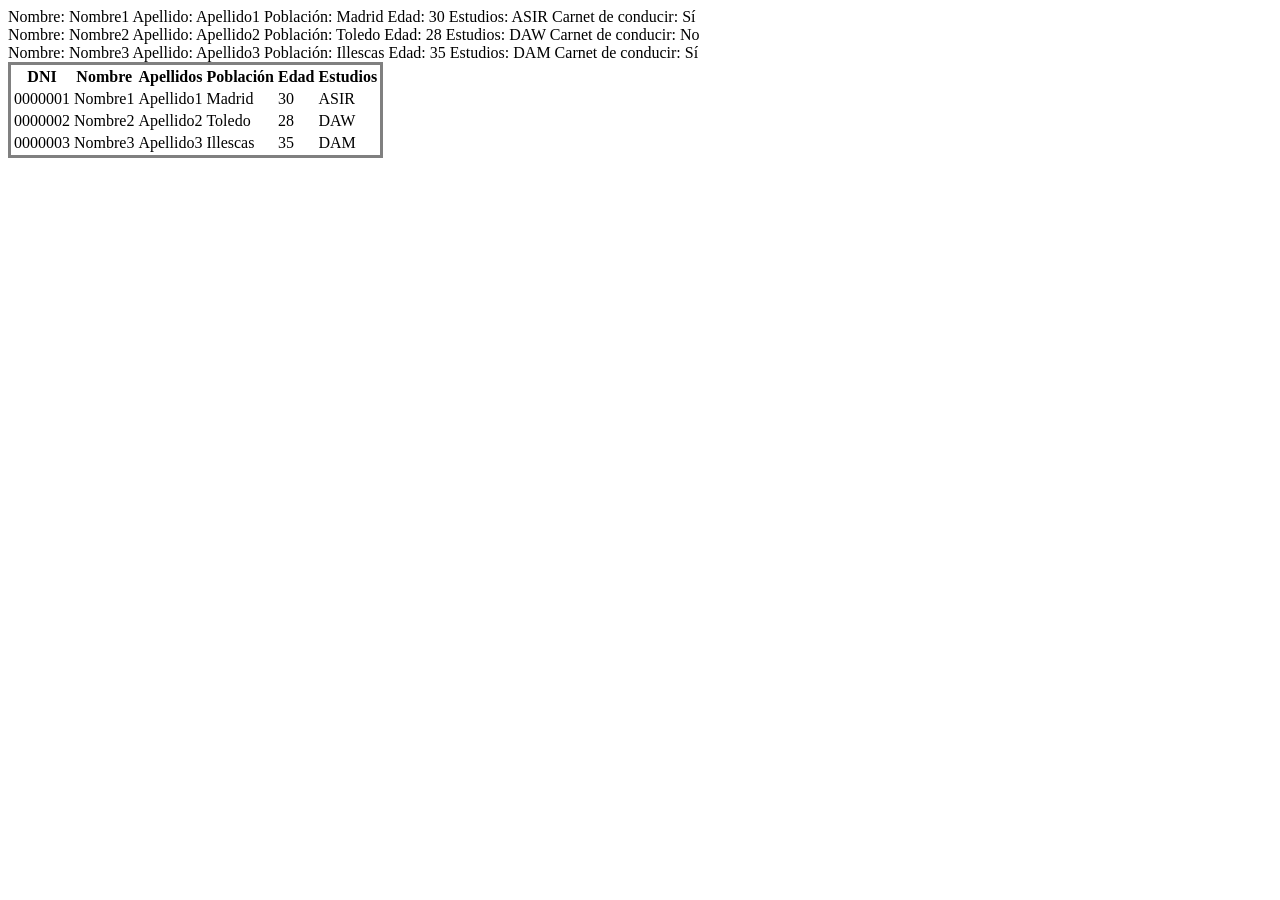
<file: Practica 3/index.html>
<!DOCTYPE html>
<html lang="en">
<head>
    <meta charset="UTF-8">
    <meta name="viewport" content="width=device-width, initial-scale=1.0">
    <title>Document</title>
</head>
<body>
    
    <div class="container"></div>

    <script src="app.js" type="text/javascript"></script>

</body>
</html>
</file>
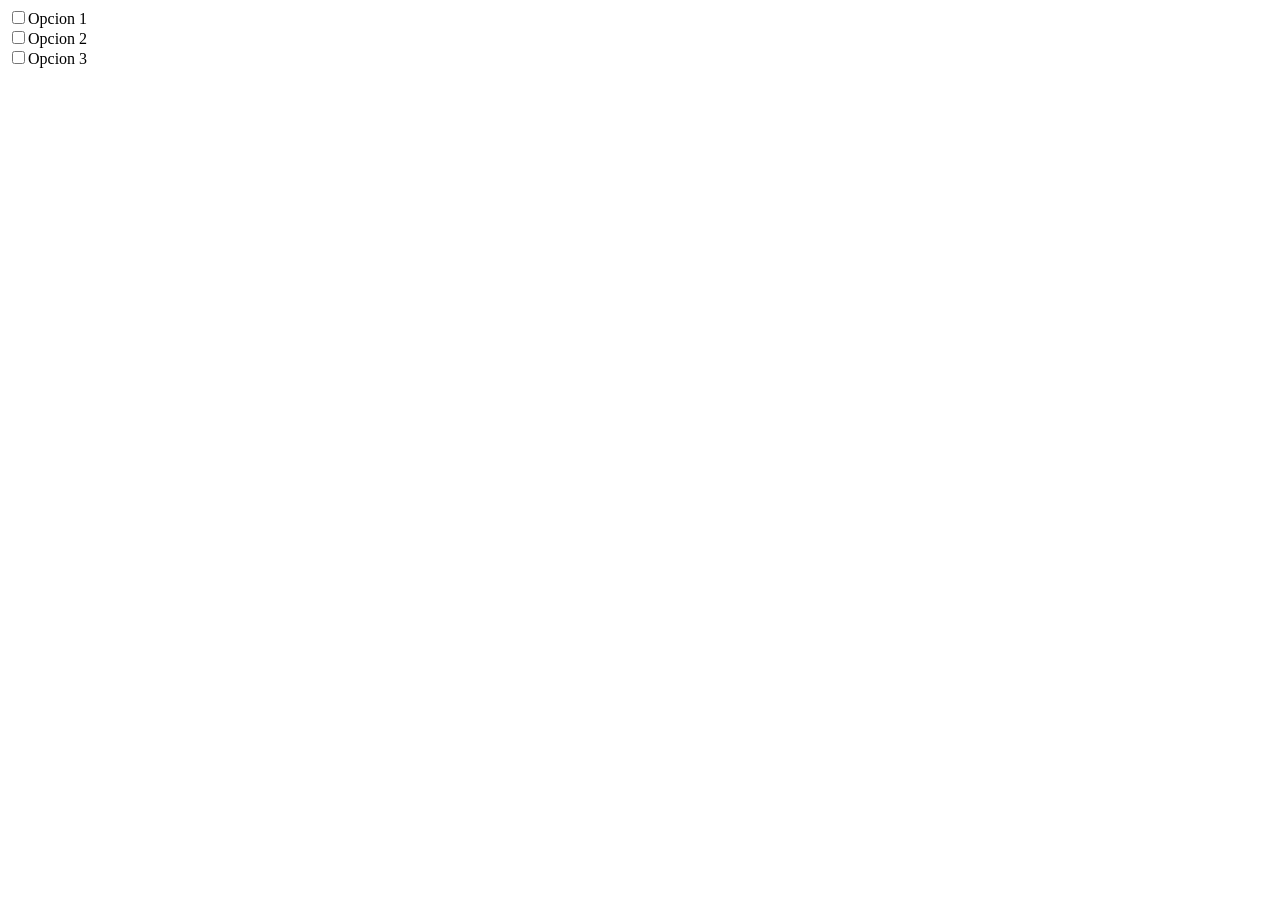
<file: Practica 4/index.html>
<!DOCTYPE html>
<html lang="en">
<head>
    <meta charset="UTF-8">
    <meta name="viewport" content="width=device-width, initial-scale=1.0">
    <title>Document</title>
</head>
<body>
    <form>
        <input type="checkbox" id="opcion1" name="opcion1" value="opcion1">Opcion 1<br>
        <input type="checkbox" id="opcion2" name="opcion2" value="opcion2">Opcion 2<br>
        <input type="checkbox" id="opcion3" name="opcion3" value="opcion3">Opcion 3<br>
    </form>

    <script>

        const checkboxes = document.querySelectorAll('input[type="checkbox"]');
        
        checkboxes.forEach(checkbox => {
            checkbox.addEventListener('change', function() {
                if (this.checked) {
                    checkboxes.forEach(otrosCheckbox => {
                        if (otrosCheckbox !== this) {
                            otrosCheckbox.checked = false;
                        }
                    });
                }
            });
        });

        
    </script>
</body>
</html>
</file>
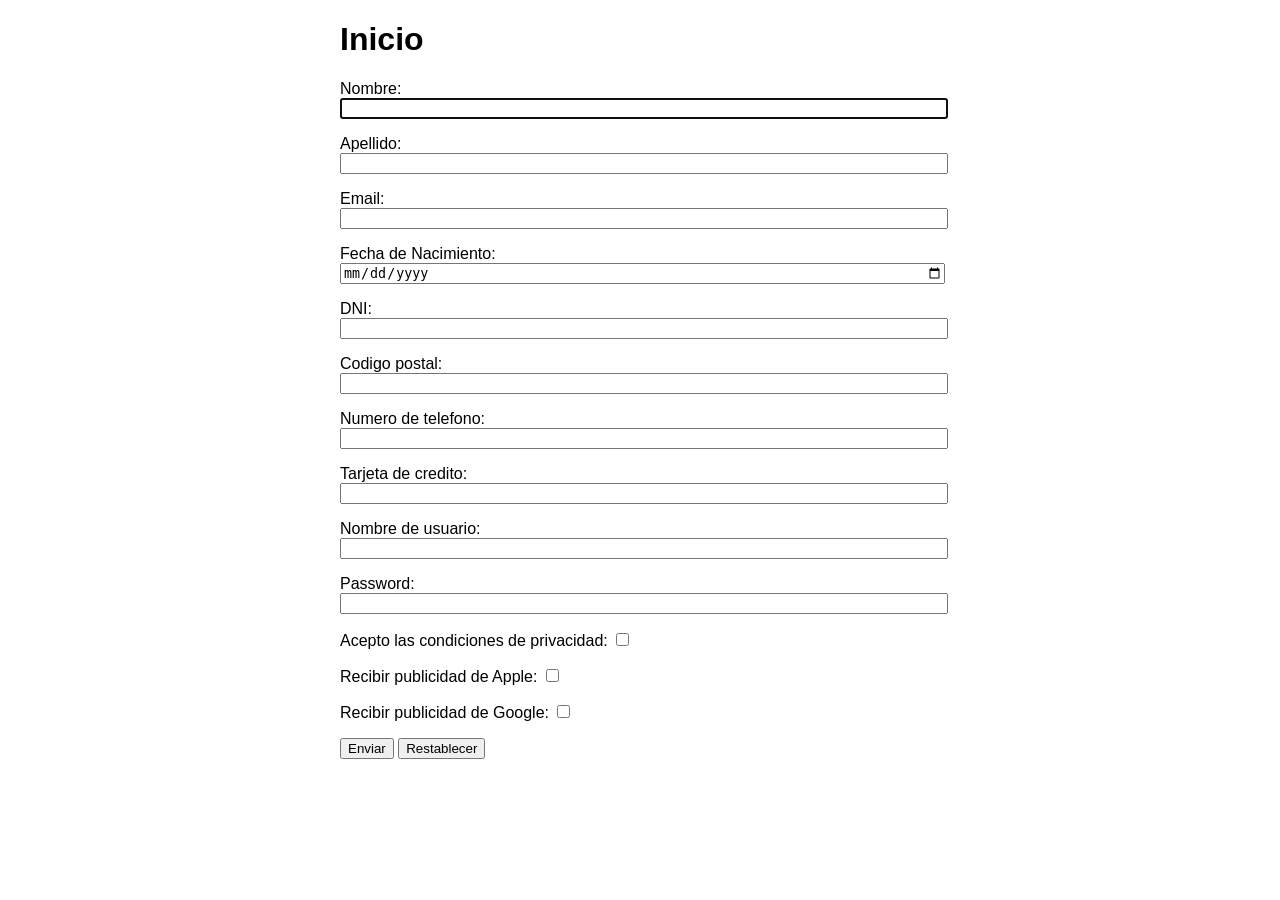
<file: Practica 5/index.html>
<!DOCTYPE html>
<html lang="en">

<head>
    <meta charset="UTF-8">
    <meta http-equiv="X-UA-Compatible" content="IE=edge">
    <meta name="viewport" content="width=device-width, initial-scale=1.0">
    <title>Document</title>
    <link rel="stylesheet" href="estilos.css">
</head>

<body>
    <div class="contenedor">
        <h1>Inicio</h1>
        <form id="formulario" action="procesar.php">
            <div class="form-group">
                <label for="nombre">Nombre:</label>
                <input type="text" name="nombre" id="nombre" autofocus>
                <p class="error-feedback"></p>
            </div>
            <div class="form-group">
                <label for="apellido">Apellido:</label>
                <input type="text" name="apellido" id="apellido">
                <p class="error-feedback"></p>
            </div>
            <div class="form-group">
                <label for="email">Email:</label>
                <input type="text" name="email" id="email">
                <p class="error-feedback"></p>
            </div>
            <div class="form-group">
                <label for="fecha">Fecha de Nacimiento:</label>
                <input type="date" name="fecha" max="1999-12-31" id="fecha">
                <p class="error-feedback"></p>
            </div>
            <div class="form-group">
                <label for="dni">DNI:</label>
                <input type="text" name="dni" id="dni">
                <p class="error-feedback"></p>
            </div>
            <div class="form-group">
                <label for="cp">Codigo postal:</label>
                <input type="cp" name="cp" id="cp">
                <p class="error-feedback"></p>
            </div>
            <div class="form-group">
                <label for="telefono">Numero de telefono:</label>
                <input type="tel" name="telefono" id="telefono">
                <p class="error-feedback"></p>
            </div>
            <div class="form-group">
                <label for="tarjeta">Tarjeta de credito:</label>
                <input type="text" name="tarjeta" id="tarjeta">
                <p class="error-feedback"></p>
            </div>
            <div class="form-group">
                <label for="usuario">Nombre de usuario:</label>
                <input type="text" name="usuario" id="usuario">
                <p class="error-feedback"></p>
            </div>
            <div class="form-group">
                <label for="passwd">Password:</label>
                <input type="password" name="passwd" id="passwd">
                <p class="error-feedback"></p>
            </div>
            <div class="form-group">
                <label for="condiciones">Acepto las condiciones de privacidad:</label>
                <input type="checkbox" name="condiciones" id="condiciones">
                <p class="error-feedback"></p>
            </div>

            <div class="form-group">
                <label for="publiapple">Recibir publicidad de Apple:</label>
                <input type="checkbox" name="publiapple" id="publiapple">
                <p class="error-feedback"></p>
            </div>

            <div class="form-group">
                <label for="publigoogle">Recibir publicidad de Google:</label>
                <input type="checkbox" name="publigoogle" id="publigoogle">
                <p class="error-feedback"></p>
            </div>

            <div class="form-group">
                <button type="submit" id="btn-submit">Enviar</button>
                <button type="reset">Restablecer</button>
            </div>


        </form>
    </div>


    <script src="app.js"></script>


</body>

</html>
</file>
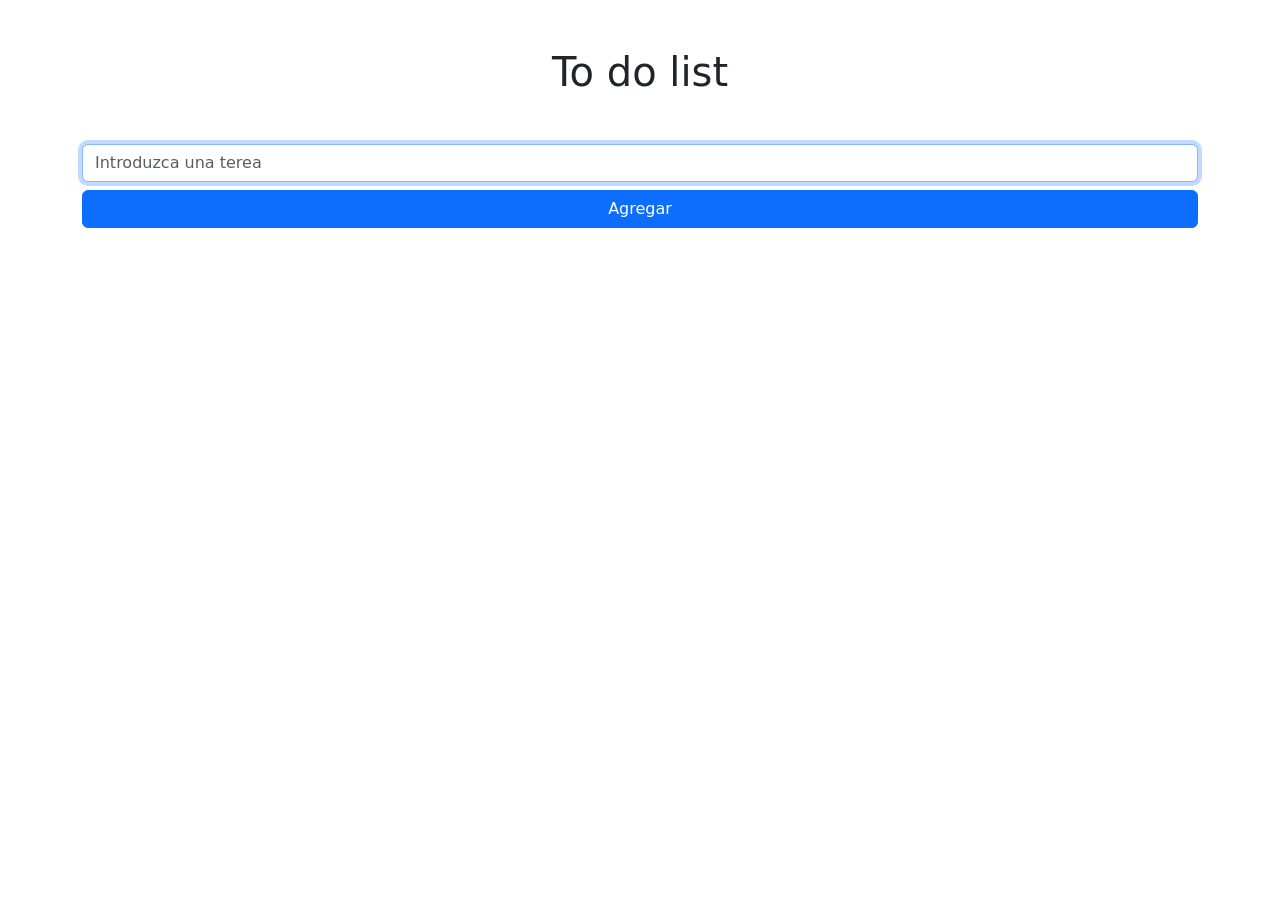
<file: Practica 8/index.html>
<!DOCTYPE html>
<html lang="es">

<head>
    <meta charset="UTF-8">
    <meta http-equiv="X-UA-Compatible" content="IE=edge">
    <meta name="viewport" content="width=device-width, initial-scale=1.0">
    <title>✅ Hace lista de tareas </title>
    <link href="https://cdn.jsdelivr.net/npm/bootstrap@5.1.0/dist/css/bootstrap.min.css" rel="stylesheet"
        integrity="sha384-KyZXEAg3QhqLMpG8r+8fhAXLRk2vvoC2f3B09zVXn8CA5QIVfZOJ3BCsw2P0p/We" crossorigin="anonymous">

    <link rel="stylesheet" href="https://cdnjs.cloudflare.com/ajax/libs/font-awesome/6.0.0-beta3/css/all.min.css"
        integrity="sha512-Fo3rlrZj/k7ujTnHg4CGR2D7kSs0v4LLanw2qksYuRlEzO+tcaEPQogQ0KaoGN26/zrn20ImR1DfuLWnOo7aBA=="
        crossorigin="anonymous" referrerpolicy="no-referrer" />
</head>

<body>
    <div class="container">
        <h1 class="text-center my-5"> To do list</h1>

        <form id="formulario">
            <input id="input" type="text" placeholder="Introduzca una terea" class="form-control my-2" autofocus>
            <button class="btn btn-primary btn-block w-100" type="submit">Agregar</button>

        </form>

        <div id="lista-tareas" class="mt-3">
            
        </div>

    </div>

    <template id="temp">
        <div class="alert alert-warning d-flex justify-content-between align-items-center">
            <p class="m-0"></p>

            <h3 class="m-0">
                <i class="fas fa-check-circle" role="button"></i>
                <i class="fas fa-times-circle" role="button"></i>
            </h3>

        </div>
    </template>

    <script src="./app.js" type="text/javascript"></script>
</body>

</html>
</file>
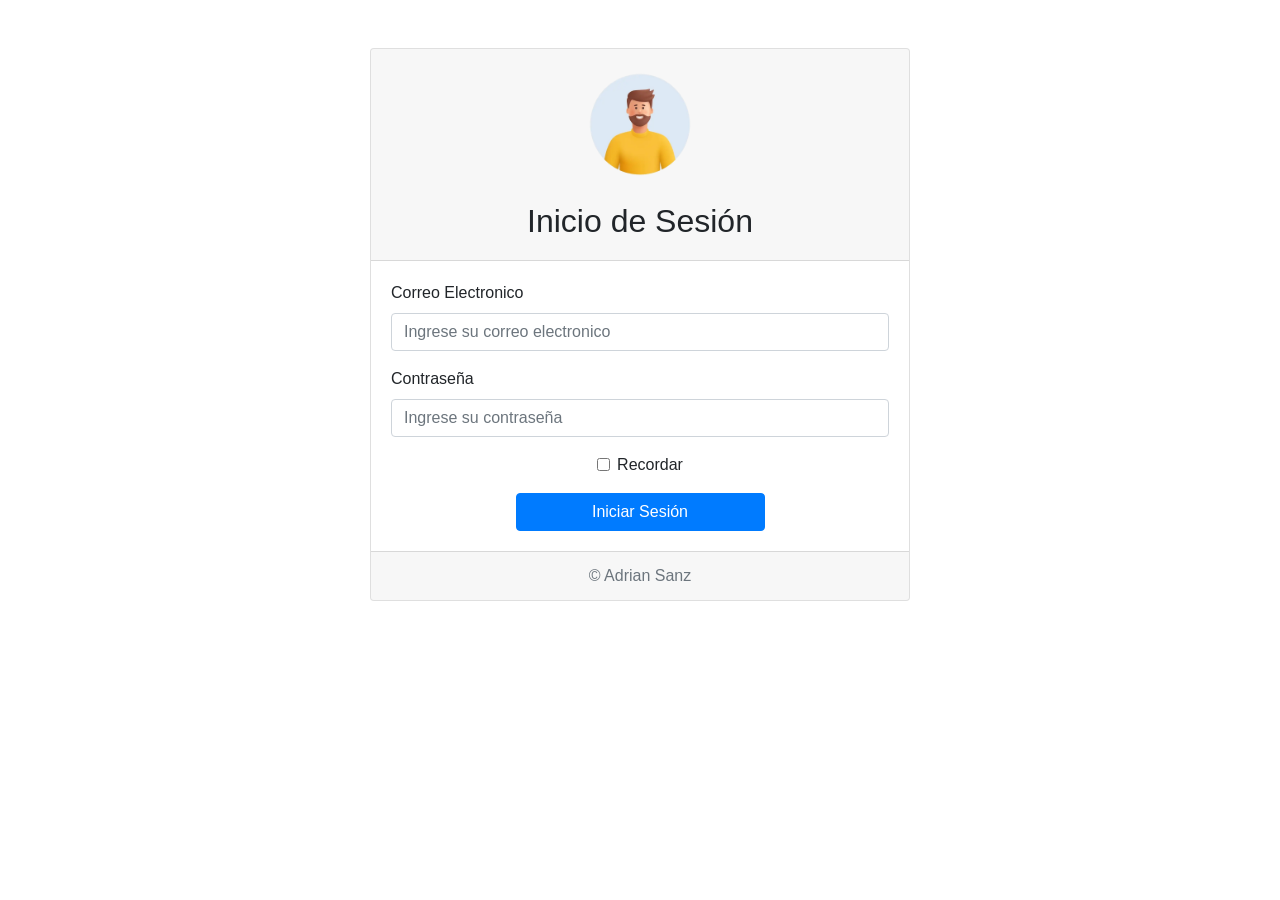
<file: Practica 9/index.html>
<!DOCTYPE html>
<html lang="en">

<head>
    <meta charset="UTF-8">
    <meta name="viewport" content="width=device-width, initial-scale=1.0">
    <title>Adrian Sanz</title>

    <link rel="stylesheet" href="https://stackpath.bootstrapcdn.com/bootstrap/4.3.1/css/bootstrap.min.css">
</head>

<body>
    <div class="container mt-5">
        <div class="row justify-content-center">


            <div class="col-md-6">
                <div class="card">
                    <div class="card-header">
                        <img src="./imagenes/avatar.png" alt="Imagen" width="25%"
                            class="img-fluid mb-3 mx-auto d-block">
                        <h2 class="text-center">Inicio de Sesión</h2>
                    </div>
                    <div class="card-body">
                        <form id="formulario">
                            <div class="form-group">
                                <label for="email">Correo Electronico</label>
                                <input type="email" class="form-control" name="email" id="email"
                                    placeholder="Ingrese su correo electronico">

                            </div>

                            <div class="form-group">
                                <label for="password">Contraseña</label>
                                <input type="password" class="form-control" name="password" id="password"
                                    placeholder="Ingrese su contraseña">
                                <span id="error" class="text-danger"></span>
                            </div>

                            <div class="form-check text-center mb-3">
                                <input type="checkbox" class="form-check-input" id="recordar">
                                <label class="form-check-label" for="recordar">Recordar</label>
                            </div>

                            <button type="submit" class="btn btn-primary w-50 mx-auto btn-block">Iniciar Sesión</button>

                        </form>
                    </div>

                    <div class="card-footer text-muted text-center">
                        &copy; Adrian Sanz
                    </div>
                </div>
            </div>
        </div>
    </div>
    <script src="index.js"></script>
</body>

</html>
</file>
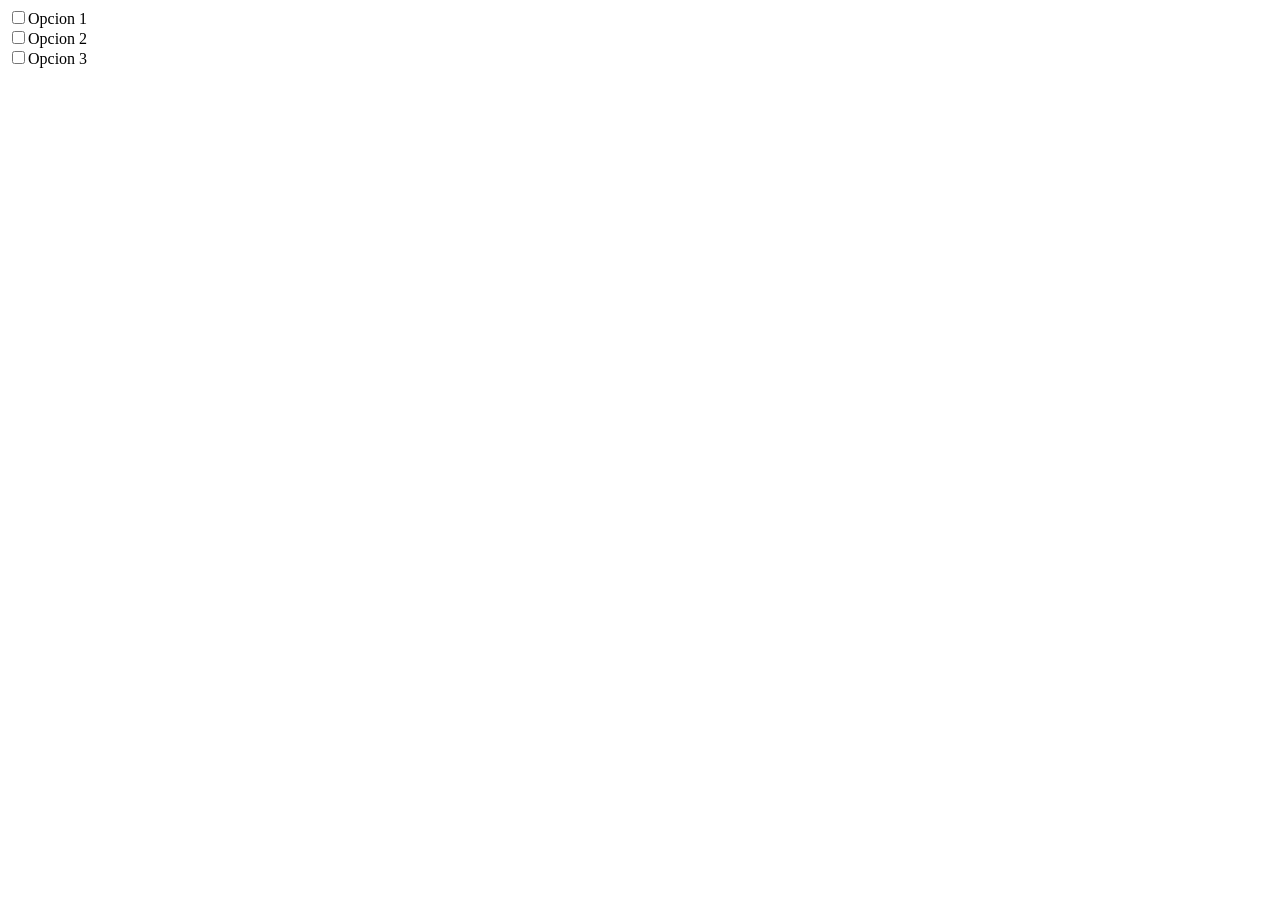
<file: Practica 4/index2.html>
<!DOCTYPE html>
<html lang="en">
<head>
    <meta charset="UTF-8">
    <meta name="viewport" content="width=device-width, initial-scale=1.0">
    <title>Document</title>
</head>
<body>
    <form>
        <input type="checkbox" id="opcion1" name="opciones" value="opcion1">Opcion 1<br>
        <input type="checkbox" id="opcion2" name="opciones" value="opcion2">Opcion 2<br>
        <input type="checkbox" id="opcion3" name="opciones" value="opcion3">Opcion 3<br>
    </form>
     
    <script>
        const checkboxes = document.getElementsByName("opciones");

        for (let i = 0; i < checkboxes.length; i++) {
            checkboxes[i].onclick = function() {
                desmarcar(checkboxes[i]);
            };
        }

        function desmarcar(checkbox) {
            for (let i = 0; i < checkboxes.length; i++) {
                if (checkboxes[i] !== checkbox) {
                    checkboxes[i].checked = false;
                }
            }
        }
    </script>
    
</body>
</html>
</file>
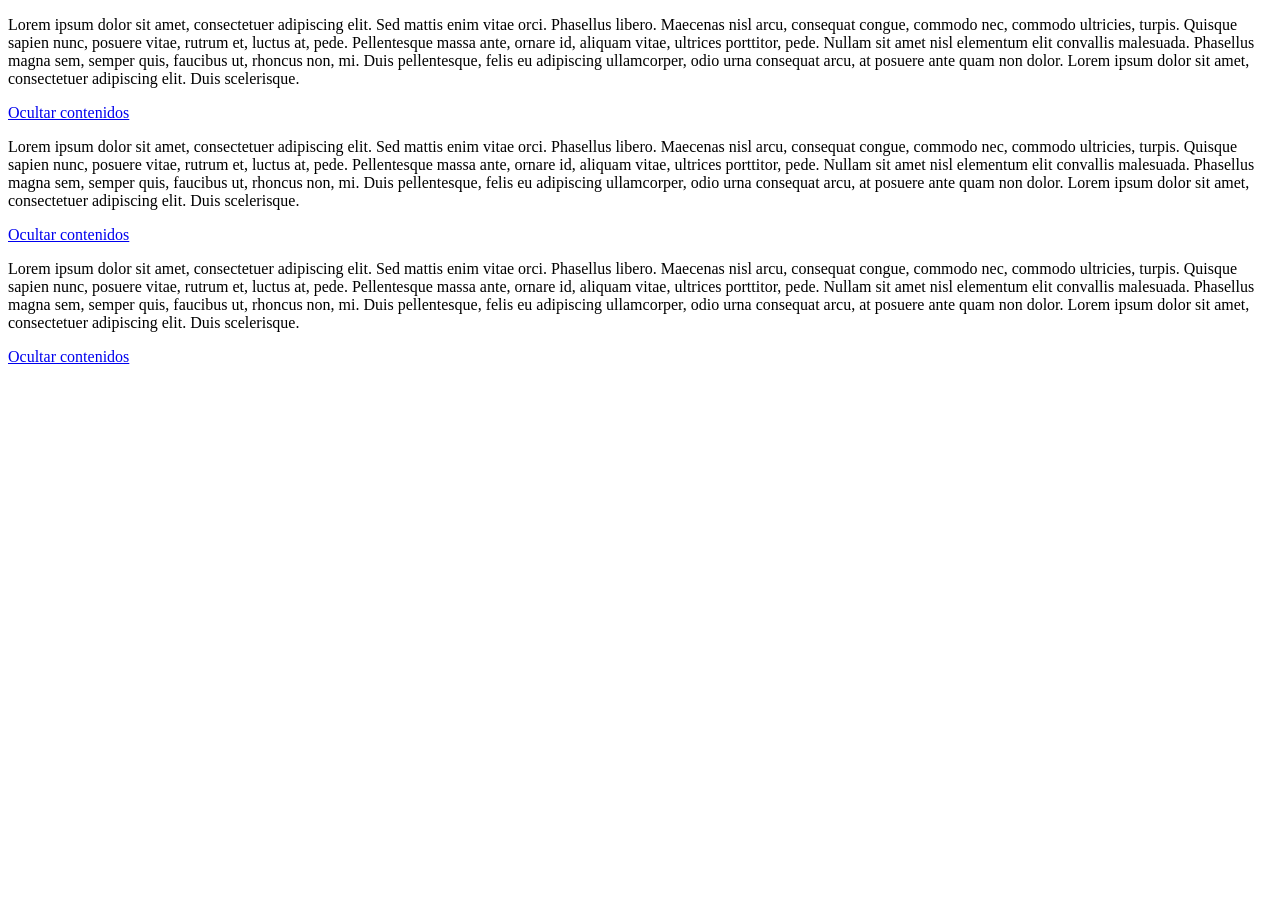
<file: Practica 7/ejercicio14.html>
<!DOCTYPE html
    PUBLIC "-//W3C//DTD XHTML 1.0 Transitional//EN" "http://www.w3.org/TR/xhtml1/DTD/xhtml1-transitional.dtd">
<html xmlns="http://www.w3.org/1999/xhtml">

<head>
    <meta http-equiv="Content-Type" content="text/html; charset=iso-8859-1" />
    <title>DOM b�sico y atributos XHTML</title>

    </script>
</head>

<body>
    <p id="contenidos_1">Lorem ipsum dolor sit amet, consectetuer adipiscing elit. Sed mattis enim vitae orci. Phasellus
        libero. Maecenas nisl arcu, consequat congue, commodo nec, commodo ultricies, turpis. Quisque sapien nunc,
        posuere vitae, rutrum et, luctus at, pede. Pellentesque massa ante, ornare id, aliquam vitae, ultrices
        porttitor, pede. Nullam sit amet nisl elementum elit convallis malesuada. Phasellus magna sem, semper quis,
        faucibus ut, rhoncus non, mi. Duis pellentesque, felis eu adipiscing ullamcorper, odio urna consequat arcu, at
        posuere ante quam non dolor. Lorem ipsum dolor sit amet, consectetuer adipiscing elit. Duis scelerisque.</p>
    <a id="enlace_1" href="#">Ocultar contenidos</a>
    <br />
    <p id="contenidos_2">Lorem ipsum dolor sit amet, consectetuer adipiscing elit. Sed mattis enim vitae orci. Phasellus
        libero. Maecenas nisl arcu, consequat congue, commodo nec, commodo ultricies, turpis. Quisque sapien nunc,
        posuere vitae, rutrum et, luctus at, pede. Pellentesque massa ante, ornare id, aliquam vitae, ultrices
        porttitor, pede. Nullam sit amet nisl elementum elit convallis malesuada. Phasellus magna sem, semper quis,
        faucibus ut, rhoncus non, mi. Duis pellentesque, felis eu adipiscing ullamcorper, odio urna consequat arcu, at
        posuere ante quam non dolor. Lorem ipsum dolor sit amet, consectetuer adipiscing elit. Duis scelerisque.</p>
    <a id="enlace_2" href="#">Ocultar contenidos</a>
    <br />
    <p id="contenidos_3">Lorem ipsum dolor sit amet, consectetuer adipiscing elit. Sed mattis enim vitae orci. Phasellus
        libero. Maecenas nisl arcu, consequat congue, commodo nec, commodo ultricies, turpis. Quisque sapien nunc,
        posuere vitae, rutrum et, luctus at, pede. Pellentesque massa ante, ornare id, aliquam vitae, ultrices
        porttitor, pede. Nullam sit amet nisl elementum elit convallis malesuada. Phasellus magna sem, semper quis,
        faucibus ut, rhoncus non, mi. Duis pellentesque, felis eu adipiscing ullamcorper, odio urna consequat arcu, at
        posuere ante quam non dolor. Lorem ipsum dolor sit amet, consectetuer adipiscing elit. Duis scelerisque.</p>
    <a id="enlace_3" href="#">Ocultar contenidos</a>
    <script>
        /*  A partir de la página web proporcionada, completar el código JavaScript para que:
 
 1.   Cuando se pinche sobre el primer enlace, se oculte su sección relacionada
 2.   Cuando se vuelva a pinchar sobre el mismo enlace, se muestre otra vez esa sección de contenidos
 3.   Completar el resto de enlaces de la página para que su comportamiento sea idéntico al del primer enlace
 4.   Cuando una sección se oculte, debe cambiar el mensaje del enlace asociado (pista: textContent);
 
  */

        const  contenidos1 = document.getElementById("contenidos_1");
        const enlace1 = document.getElementById("enlace_1");

        const  contenidos2 = document.getElementById("contenidos_2");
        const enlace2 = document.getElementById("enlace_2");

        const  contenidos3 = document.getElementById("contenidos_3");
        const enlace3 = document.getElementById("enlace_3");

        enlace1.addEventListener("click", e=>{
            muestraOculta(enlace1, contenidos1);
        });

        enlace2.addEventListener("click", e=>{
            muestraOculta(enlace2, contenidos2);
        });

        enlace3.addEventListener("click", e=>{
            e.preventDefault();
            muestraOculta(enlace3, contenidos3);
        });

        function muestraOculta(enlace, div) {
        estaMostrado = div.style.display === "block" || div.style.display === "";
           if (!estaMostrado){
            div.style.display = "block";
            enlace.textContent = "Ocultar contenidos";
           } else {
            div.style.display = "none";
            enlace.textContent = "Mostrar contenidos";
           }
        }
    </script>
</body>

</html>
</file>
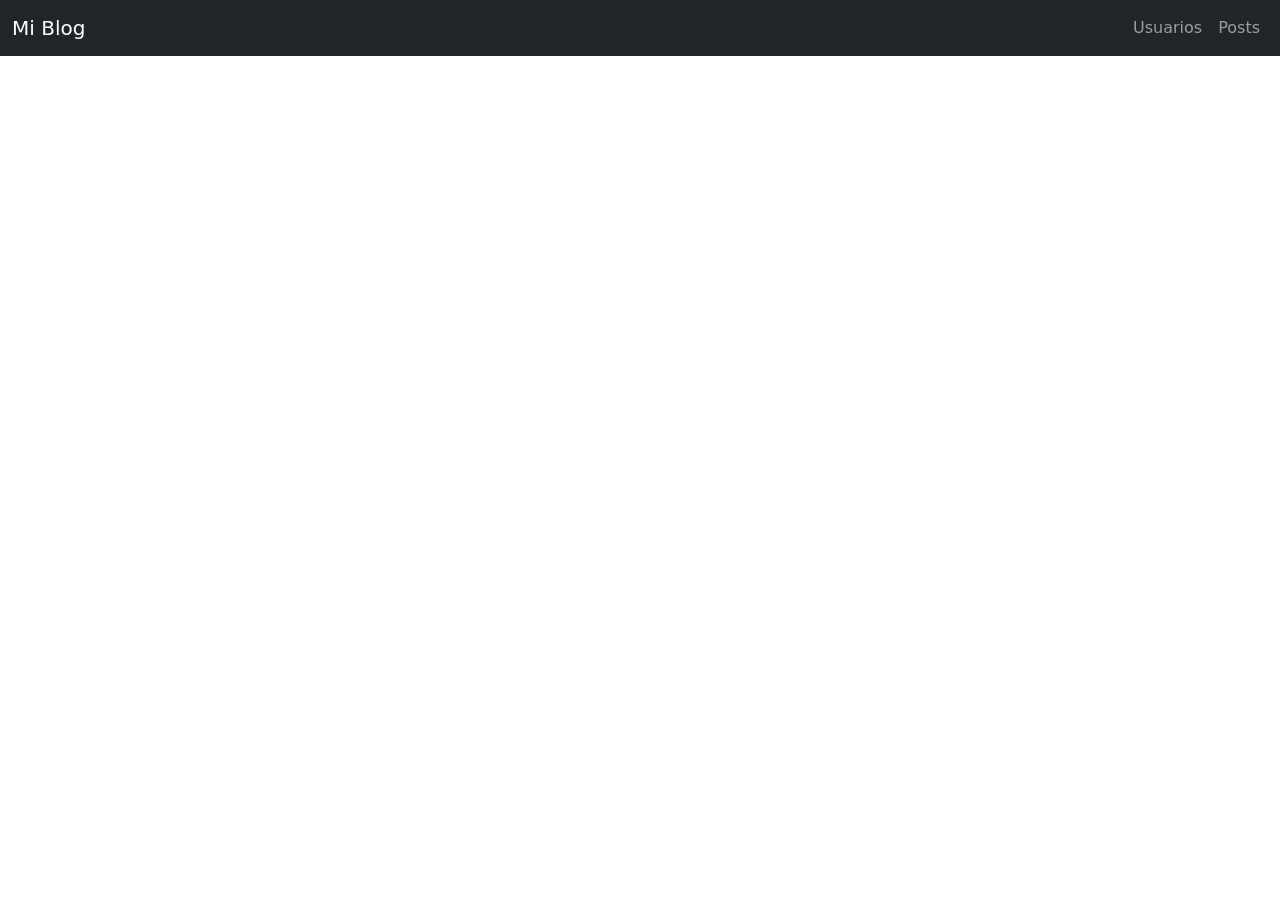
<file: Practica 9/blog.html>
<!DOCTYPE html>
<html lang="en">

<head>
  <meta charset="UTF-8">
  <meta name="viewport" content="width=device-width, initial-scale=1.0">
  <title>Adrian Sanz</title>
  <link rel="stylesheet" href="https://stackpath.bootstrapcdn.com/bootstrap/5.0.0-alpha1/css/bootstrap.min.css"
    integrity="sha384-r4NyP46KrjDleawBgD5tp8Y7UzmLA05oM1iAEQ17CSuDqnUK2+k9luXQOfXJCJ4I" crossorigin="anonymous">
  <script src="https://cdn.jsdelivr.net/npm/popper.js@1.16.0/dist/umd/popper.min.js"
    integrity="sha384-Q6E9RHvbIyZFJoft+2mJbHaEWldlvI9IOYy5n3zV9zzTtmI3UksdQRVvoxMfooAo" crossorigin="anonymous">
  </script>
  <script src="https://stackpath.bootstrapcdn.com/bootstrap/5.0.0-alpha1/js/bootstrap.min.js"
    integrity="sha384-oesi62hOLfzrys4LxRF63OJCXdXDipiYWBnvTl9Y9/TRlw5xlKIEHpNyvvDShgf/" crossorigin="anonymous">
  </script>
</head>

<style>
  .table-bordered>tbody>tr>td,
  .table-bordered>tbody>tr {
    border-bottom: 1px solid #ddd;
  }

  .custom-btn {
    color: blue;
  }
</style>

<body>
  <nav class="navbar navbar-expand-lg navbar-dark bg-dark">
    <div class="container-fluid">
      <a class="navbar-brand" href="#">Mi Blog</a>

      <ul class="navbar-nav">
        <li class="nav-item">
          <a class="nav-link" href="#" id="btnUsuarios">Usuarios</a>
        </li>
        <li class="nav-item">
          <a class="nav-link" href="#" id="btnPosts">Posts</a>
        </li>
      </ul>

    </div>
  </nav>

  <!-- Contenido de la página -->
  <div class="container mt-4">
    <!-- Sección de Usuarios -->
    <div id="seccionUsuarios" style="display: none;">
      <h2>Usuarios</h2>
      <table class="table table-bordered" id="tablaUsers">
        <thead>
          <tr>
            <th>#</th>
            <th>Username</th>
            <th>Email</th>
            <th>Posts</th>
          </tr>
        </thead>
        <tbody>

        </tbody>
      </table>
    </div>

    <!-- Sección de Posts -->
    <div id="seccionPosts" style="display: none;">
      <h2>Todos los Posts</h2>
      <table class="table table-bordered" id="tablaPosts">
        <thead>
          <tr>
            <th>Id Usuario</th>
            <th>Id Post</th>
            <th>Titulo</th>
            <th>Post</th>
          </tr>
        </thead>
        <tbody>

        </tbody>
      </table>
    </div>

    <!-- Sección de Usuarios -->
    <div id="seccionDatosUsuario" style="display: none;">
      <h2>Datos del Usuario</h2>
      <div id="datosUsuario">

      </div>
    </div>
  </div>


  <script src="blog.js"></script>
</body>

</html>
</file>
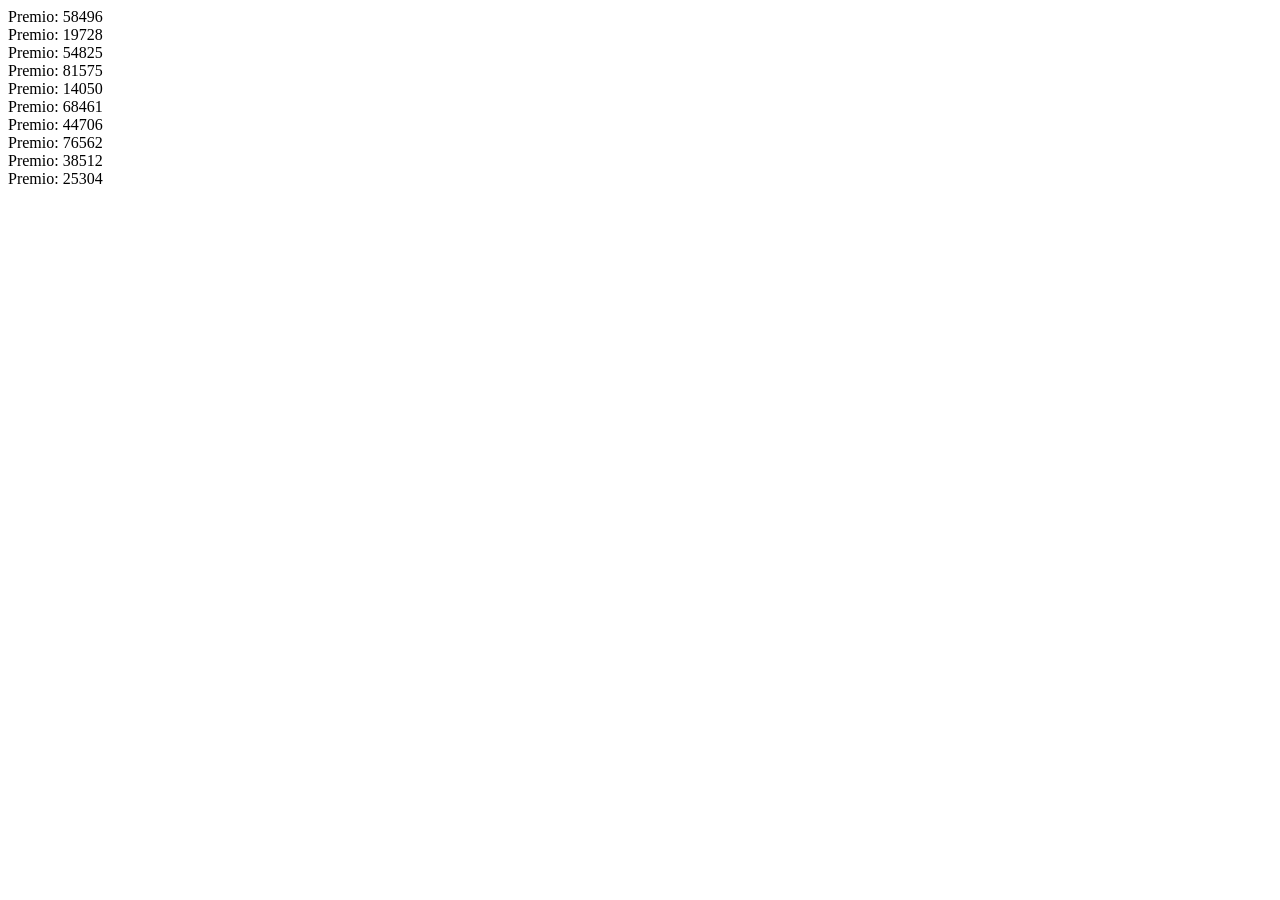
<file: Practica 2/01-aleatorio/01-aleatorio.html>
<!DOCTYPE html>
<html lang="en">
<head>
    <meta charset="UTF-8">
    <meta name="viewport" content="width=device-width, initial-scale=1.0">
    <title>Document</title>
</head>
<body>
    <script src="01-aleatorio.js" typ="text/javascript"></script>
</body>
</html>
</file>
<file: Practica 5/estilos.css>
.contenedor {
    font: 1em sans-serif;
    max-width: 600px;
    margin: 0px auto;

}

.form-group {
    margin-top: 1em;
}

.form-group>input,
.form-group>textarea,
.form-group>select {
    display: block;
    width: 100%;
}

.form-group>input[type="checkbox"] {
    display: inline-block;
    width: auto;
}

p.error-feedback {
    color: red;
    font-size: small;
    margin: 0;
}

.error>input {
    border-color: red;
}

input:invalid {
    border-color: red;
}
</file>
